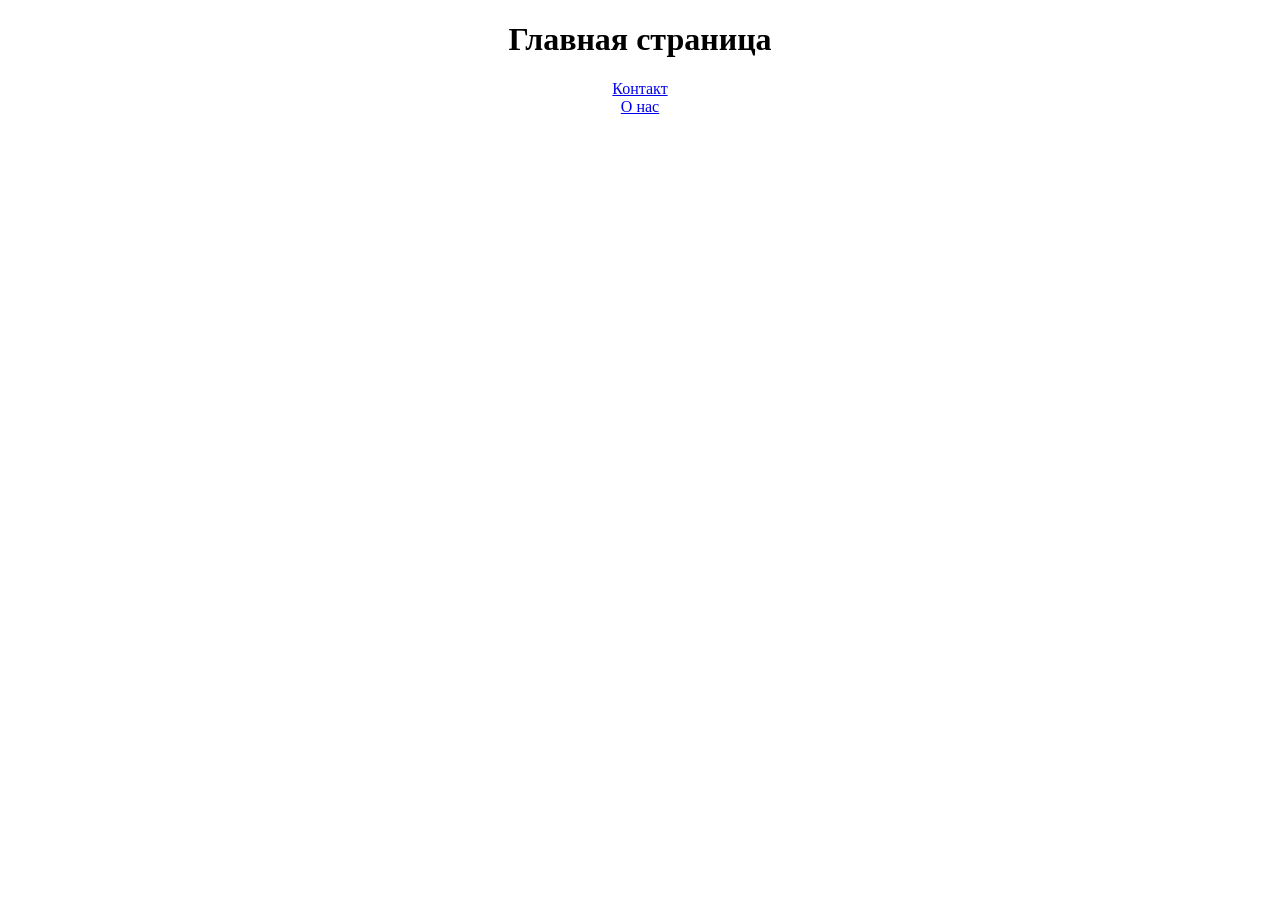
<file: app/templates/index.html>
<!DOCTYPE html>
<html lang="en">
<head>
    <meta charset="UTF-8">
    <title>Main page</title>
</head>
<body background="https://wallpapers.com/images/hd/white-color-background-ghw6e685ri75chj4.jpg">
    <div align="center">
        <h1>Главная страница</h1>
        <ul style="list-style: none; padding: 0;">
            <li><a href="/contact">Контакт</a></li>
            <li><a href="/about">О нас</a></li>
        </ul>
    </div>
</body>
</html>
</file>
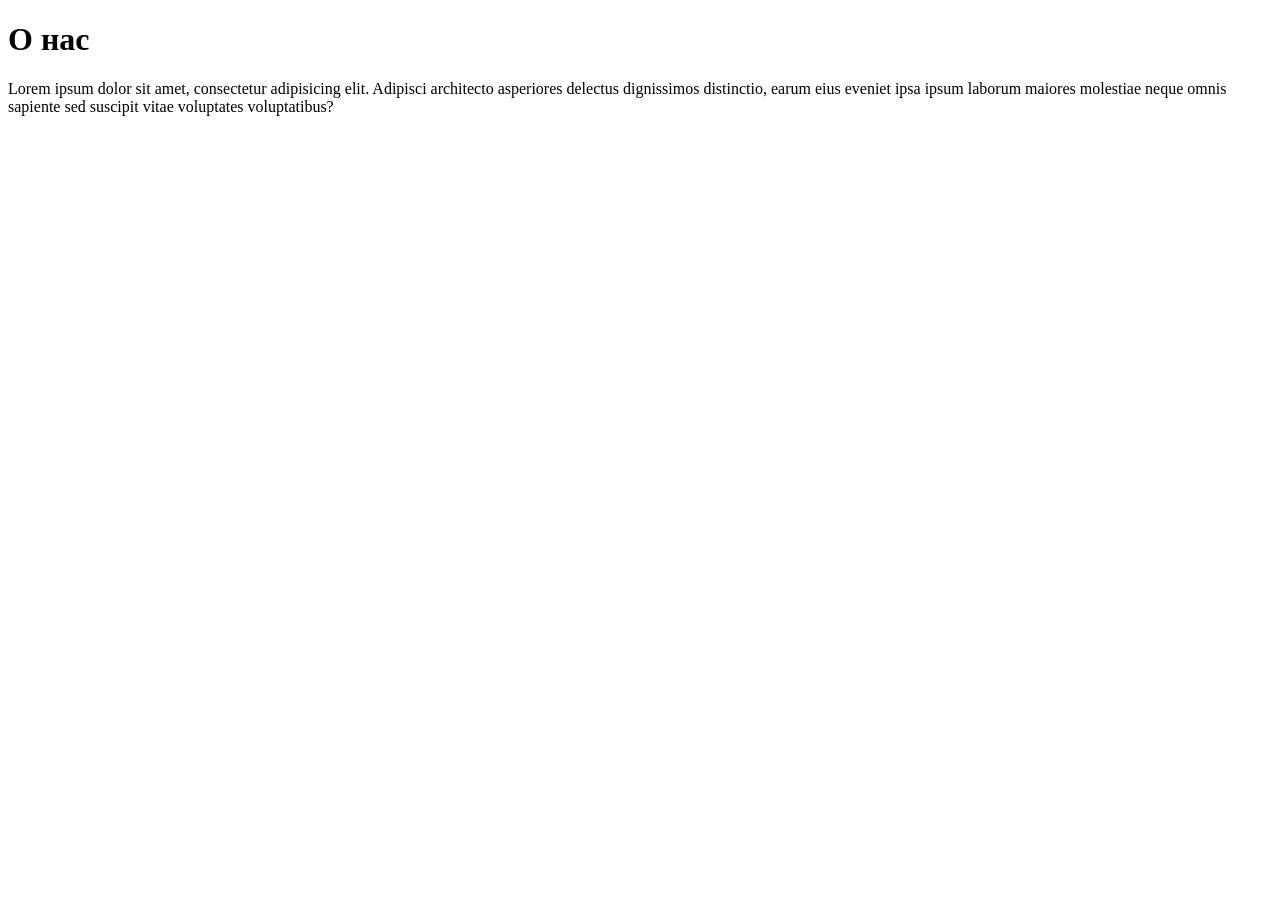
<file: app/templates/about.html>
<!DOCTYPE html>
<html lang="en">
<head>
    <meta charset="UTF-8">
    <title>About</title>
</head>
<body>
<h1>О нас</h1>
<p>Lorem ipsum dolor sit amet, consectetur adipisicing elit. Adipisci architecto asperiores delectus dignissimos
    distinctio, earum eius eveniet ipsa ipsum laborum maiores molestiae neque omnis sapiente sed suscipit vitae
    voluptates voluptatibus?</p>
</body>
</html>
</file>
